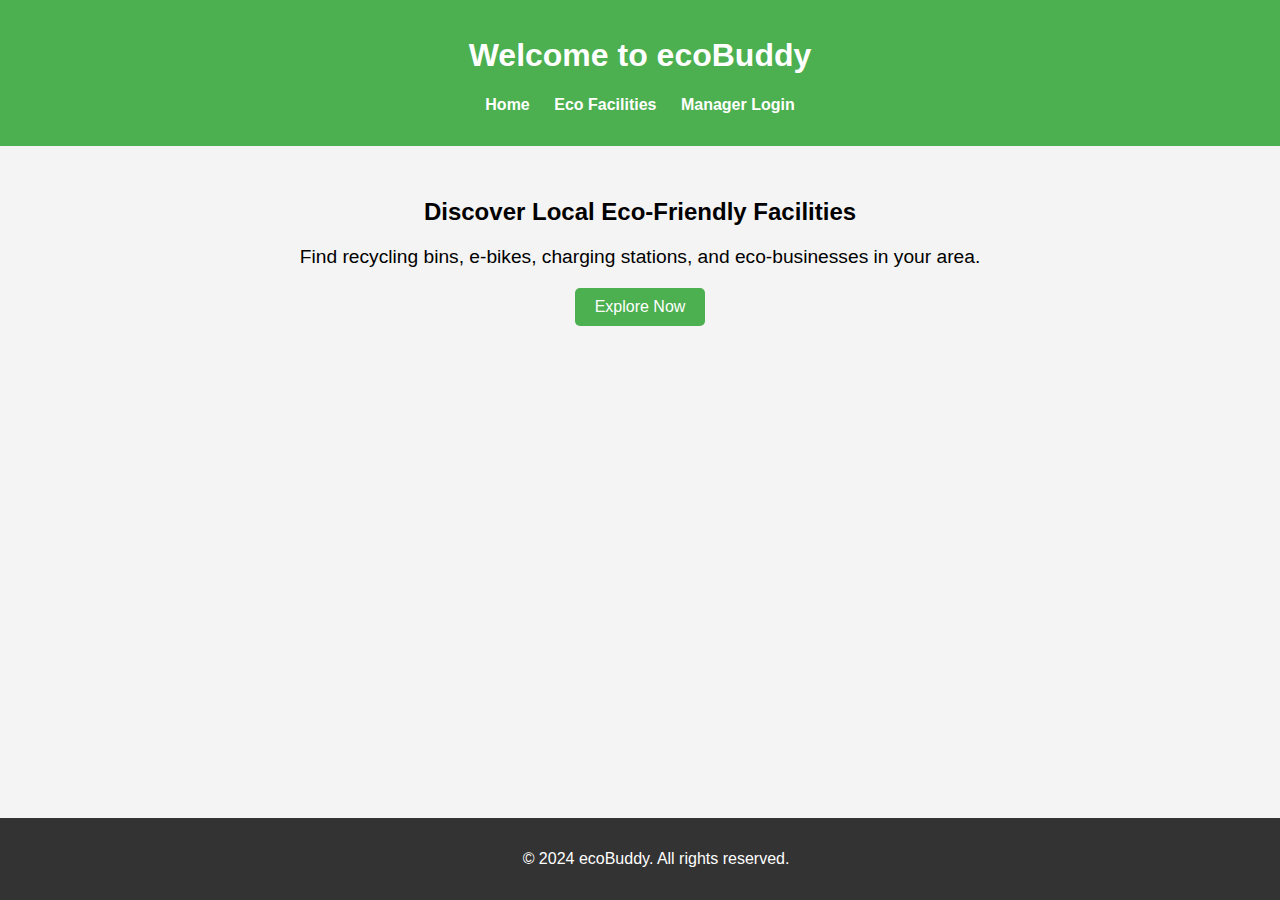
<file: src/views/index.html>
<!DOCTYPE html>
<html lang="en">
<head>
    <meta charset="UTF-8">
    <meta name="viewport" content="width=device-width, initial-scale=1.0">
    <title>ecoBuddy - Home</title>
    <link rel="stylesheet" href="styles.css">
</head>
<body>
    <header>
        <h1>Welcome to ecoBuddy</h1>
        <nav>
            <ul>
                <li><a href="index.html">Home</a></li>
                <li><a href="facilities.html">Eco Facilities</a></li>
                <li><a href="login.html">Manager Login</a></li>
            </ul>
        </nav>
    </header>
    <main>
        <section class="intro">
            <h2>Discover Local Eco-Friendly Facilities</h2>
            <p>Find recycling bins, e-bikes, charging stations, and eco-businesses in your area.</p>
            <a href="facilities.html" class="button">Explore Now</a>
        </section>
    </main>
    <footer>
        <p>&copy; 2024 ecoBuddy. All rights reserved.</p>
    </footer>
</body>
</html>
</file>
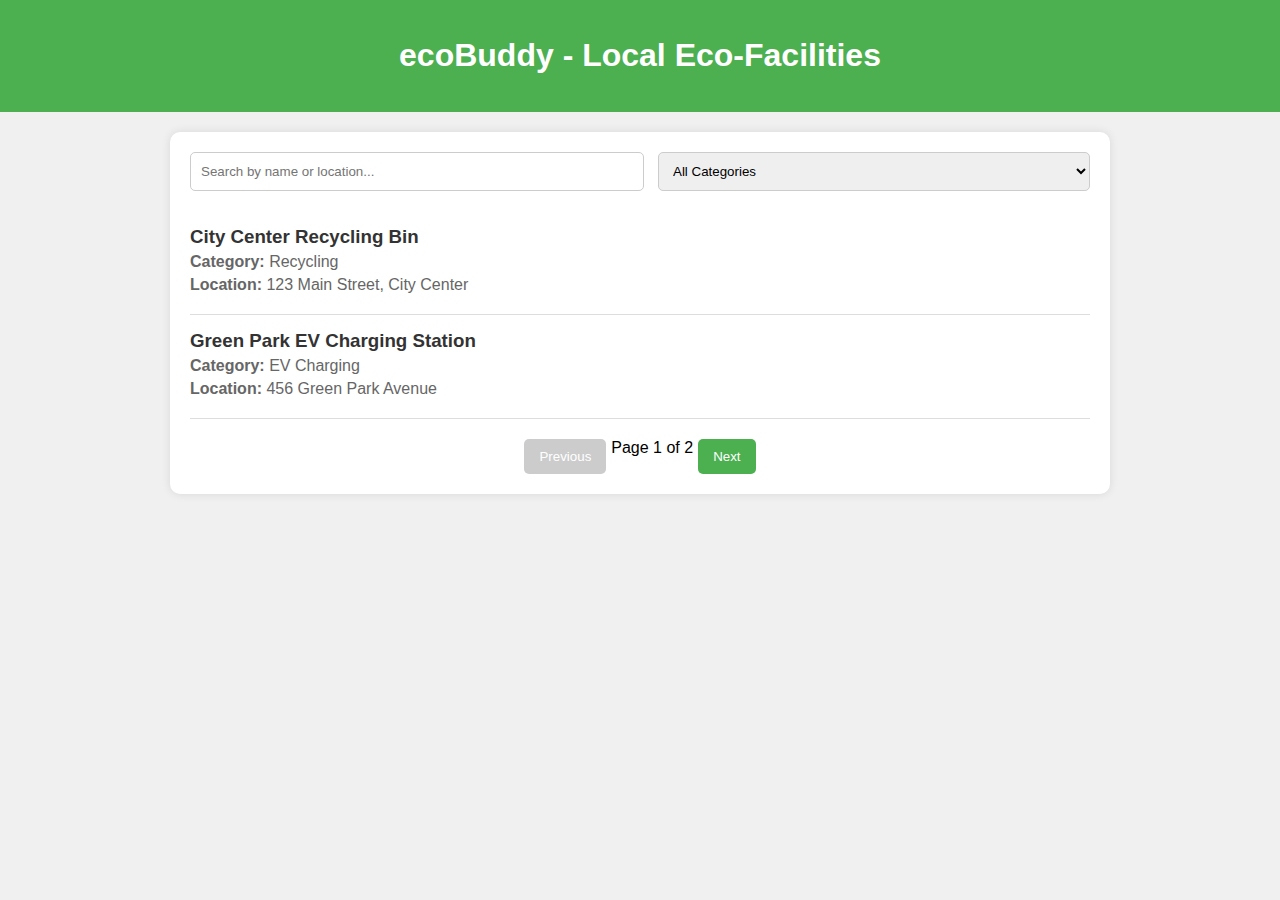
<file: src/views/facilities.html>
<!DOCTYPE html>
<html lang="en">
<head>
    <meta charset="UTF-8">
    <meta name="viewport" content="width=device-width, initial-scale=1.0">
    <title>ecoBuddy - Facilities</title>
    <style>
        body {
            font-family: Arial, sans-serif;
            margin: 0;
            padding: 0;
            background-color: #f0f0f0;
        }
        header {
            background-color: #4CAF50;
            color: white;
            text-align: center;
            padding: 1em;
        }
        .container {
            max-width: 900px;
            margin: 20px auto;
            padding: 20px;
            background-color: white;
            box-shadow: 0 0 10px rgba(0, 0, 0, 0.1);
            border-radius: 10px;
        }
        .search-filter {
            display: flex;
            justify-content: space-between;
            margin-bottom: 20px;
        }
        .search-filter input, .search-filter select {
            padding: 10px;
            width: 48%;
            border: 1px solid #ccc;
            border-radius: 5px;
        }
        .facility {
            border-bottom: 1px solid #ddd;
            padding: 15px 0;
            display: none; /* Hidden initially for pagination */
        }
        .facility:last-child {
            border-bottom: none;
        }
        .facility h3 {
            margin: 0;
            color: #333;
        }
        .facility p {
            margin: 5px 0;
            color: #666;
        }
        .pagination {
            display: flex;
            justify-content: center;
            margin-top: 20px;
        }
        .pagination button {
            background-color: #4CAF50;
            color: white;
            border: none;
            padding: 10px 15px;
            margin: 0 5px;
            cursor: pointer;
            border-radius: 5px;
        }
        .pagination button:disabled {
            background-color: #ccc;
            cursor: not-allowed;
        }
        .pagination .page-number {
            display: inline-block;
            padding: 10px 15px;
            cursor: pointer;
        }
    </style>
</head>
<body>
    <header>
        <h1>ecoBuddy - Local Eco-Facilities</h1>
    </header>
    <div class="container">
        <div class="search-filter">
            <input type="text" id="searchInput" placeholder="Search by name or location..." onkeyup="filterFacilities()">
            <select id="categoryFilter" onchange="filterFacilities()">
                <option value="">All Categories</option>
                <option value="Recycling">Recycling</option>
                <option value="EV Charging">EV Charging</option>
                <option value="Eco-Business">Eco-Business</option>
            </select>
        </div>

        <!-- Facilities List -->
        <div id="facilitiesList">
            <!-- Add multiple facility items here -->
            <div class="facility" data-category="Recycling">
                <h3>City Center Recycling Bin</h3>
                <p><strong>Category:</strong> Recycling</p>
                <p><strong>Location:</strong> 123 Main Street, City Center</p>
            </div>

            <div class="facility" data-category="EV Charging">
                <h3>Green Park EV Charging Station</h3>
                <p><strong>Category:</strong> EV Charging</p>
                <p><strong>Location:</strong> 456 Green Park Avenue</p>
            </div>

            <div class="facility" data-category="Eco-Business">
                <h3>EcoMart Organic Store</h3>
                <p><strong>Category:</strong> Eco-Business</p>
                <p><strong>Location:</strong> 789 Eco Street</p>
            </div>

            <!-- Add more facilities to test pagination -->
        </div>

        <!-- Pagination Controls -->
        <div class="pagination" id="paginationControls">
            <button id="prevBtn" onclick="changePage(-1)" disabled>Previous</button>
            <span id="pageNumbers"></span>
            <button id="nextBtn" onclick="changePage(1)">Next</button>
        </div>
    </div>

    <script>
        const facilitiesPerPage = 2;
        let currentPage = 1;
        const facilities = document.querySelectorAll('.facility');
        const totalPages = Math.ceil(facilities.length / facilitiesPerPage);

        function showPage(page) {
            const start = (page - 1) * facilitiesPerPage;
            const end = start + facilitiesPerPage;

            facilities.forEach((facility, index) => {
                facility.style.display = (index >= start && index < end) ? 'block' : 'none';
            });

            document.getElementById('prevBtn').disabled = (page === 1);
            document.getElementById('nextBtn').disabled = (page === totalPages);

            renderPageNumbers();
        }

        function changePage(direction) {
            currentPage += direction;
            showPage(currentPage);
        }

        function renderPageNumbers() {
            const pageNumbers = document.getElementById('pageNumbers');
            pageNumbers.innerHTML = `Page ${currentPage} of ${totalPages}`;
        }

        function filterFacilities() {
            // Implement search and filtering logic as shown in the previous code
            // After filtering, reset to page 1 and recalculate totalPages if needed
            currentPage = 1;
            showPage(currentPage);
        }

        // Initialize pagination on page load
        window.onload = () => showPage(currentPage);
    </script>
</body>
</html>
</file>
<file: src/views/styles.css>
body {
    font-family: Arial, sans-serif;
    margin: 0;
    padding: 0;
    background-color: #f4f4f4;
}

header {
    background-color: #4CAF50;
    color: white;
    padding: 1em;
    text-align: center;
}

nav ul {
    list-style: none;
    padding: 0;
}

nav ul li {
    display: inline;
    margin: 0 10px;
}

nav a {
    color: white;
    text-decoration: none;
    font-weight: bold;
}

main {
    text-align: center;
    padding: 2em;
}

.intro p {
    font-size: 1.2em;
    margin: 20px 0;
}

.button {
    display: inline-block;
    background-color: #4CAF50;
    color: white;
    padding: 10px 20px;
    text-decoration: none;
    border-radius: 5px;
}

.login-container {
    width: 300px;
    margin: 50px auto;
    padding: 2em;
    background-color: white;
    border: 1px solid #ddd;
    border-radius: 10px;
    box-shadow: 0 0 10px rgba(0, 0, 0, 0.1);
}

form label {
    display: block;
    margin-top: 10px;
    text-align: left;
}

form input {
    width: 100%;
    padding: 8px;
    margin-top: 5px;
}

button {
    margin-top: 15px;
    width: 100%;
    padding: 10px;
    background-color: #4CAF50;
    color: white;
    border: none;
    border-radius: 5px;
    cursor: pointer;
}

button:hover {
    background-color: #45a049;
}

footer {
    text-align: center;
    padding: 1em;
    background-color: #333;
    color: white;
    position: fixed;
    bottom: 0;
    width: 100%;
}
</file>
